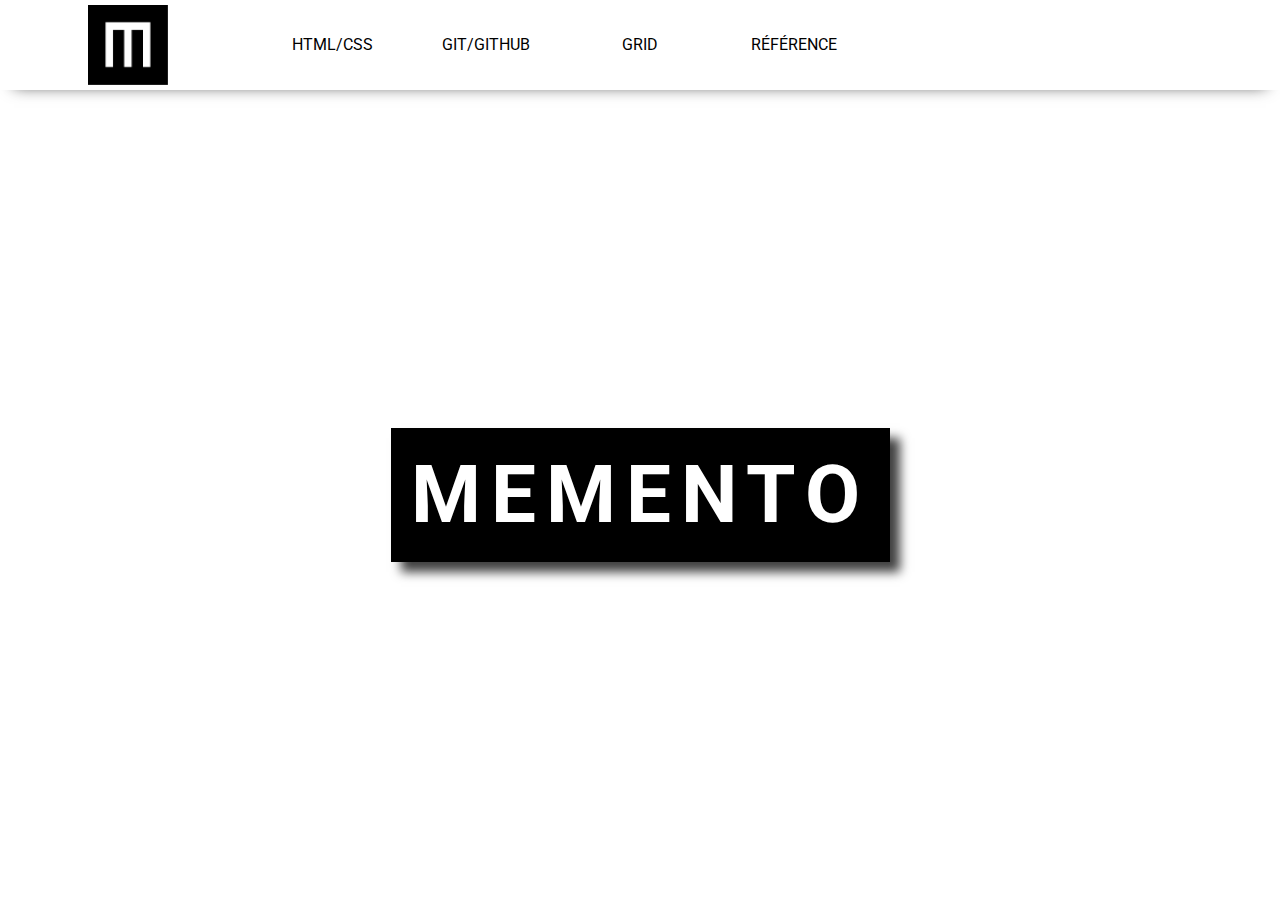
<file: index.html>
<!DOCTYPE html>
<html lang="fr">
<head>
    <meta charset="UTF-8">
    <meta name="viewport" content="width=device-width, initial-scale=1.0">
    <title>Memento La Manu</title>
    <link rel="stylesheet" href="assets/css/style.css">
    <link href="https://fonts.googleapis.com/css?family=Roboto:300,400,500,700&display=swap" rel="stylesheet">
    <link rel="shortcut icon" href="assets/img/favicon.png" type="image/png">
</head>
<body>
    <div id="header" class="flex">

        <div id="LogoMemento" class="flex">
            <a href="index.html"><figure></figure></a>
        </div>
    <div id="navigation" class="flex"> 
        <ul class="flex">
            <li><a href="html-css.html">Html/css</a></li>
            <li><a href="git.html">Git/Github</a></li>
            <li><a href="grid.html">Grid</a></li>
            <li><a href="ref.html">Référence</a></li>
        </ul>
    </div> 
</div>


    <div id="homepage" class="flex">
        <h1> Memento </h1>
    </div>

   
</body>
</html>
</file>
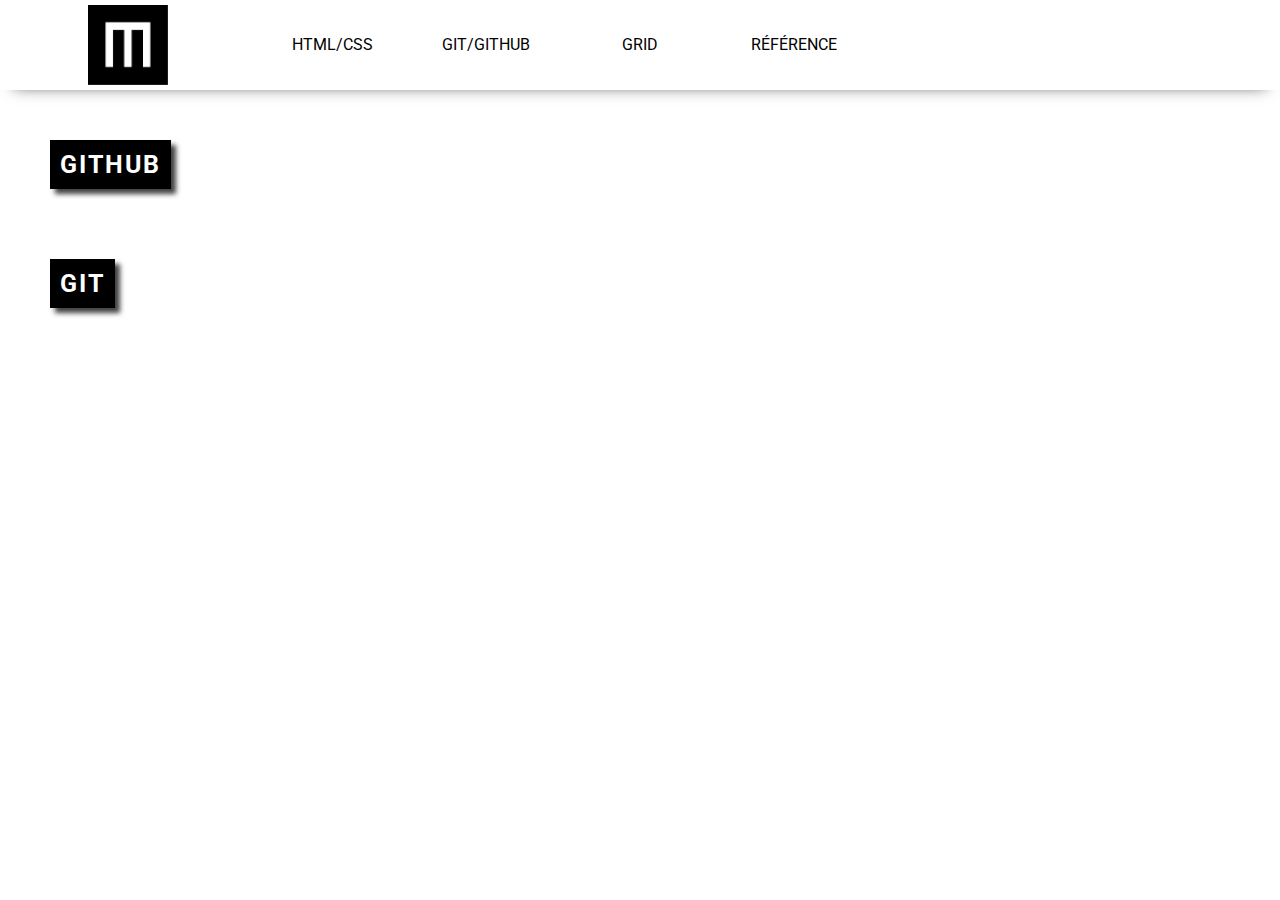
<file: git.html>
<!DOCTYPE html>
<html lang="fr">
<head>
    <meta charset="UTF-8">
    <meta name="viewport" content="width=device-width, initial-scale=1.0">
    <title>Memento La Manu</title>
    <link rel="stylesheet" href="assets/css/style.css">
    <link href="https://fonts.googleapis.com/css?family=Roboto:300,400,500,700&display=swap" rel="stylesheet">
    <link rel="shortcut icon" href="assets/img/favicon.png" type="image/png">
</head>
<body>
    <div id="header" class="flex">

        <div id="LogoMemento" class="flex">
            <a href="index.html"><figure></figure></a>
        </div>
    <div id="navigation" class="flex"> 
        <ul class="flex">
            <li><a href="html-css.html">Html/css</a></li>
            <li><a href="git.html">Git/Github</a></li>
            <li><a href="grid.html"> Grid </a></li>
            <li><a href="ref.html"> Référence</a></li>
        </ul>
    </div> 
</div>

<section id="explicationgitgithub">
    <div  class=" github margin">
        <h2>GitHub</h2>
        <p></p>
    </div>
    <div class="git margin">
        <h2>Git</h2>
        <p></p>
    </div>
</section>






   
   
</body>
</html>
</file>
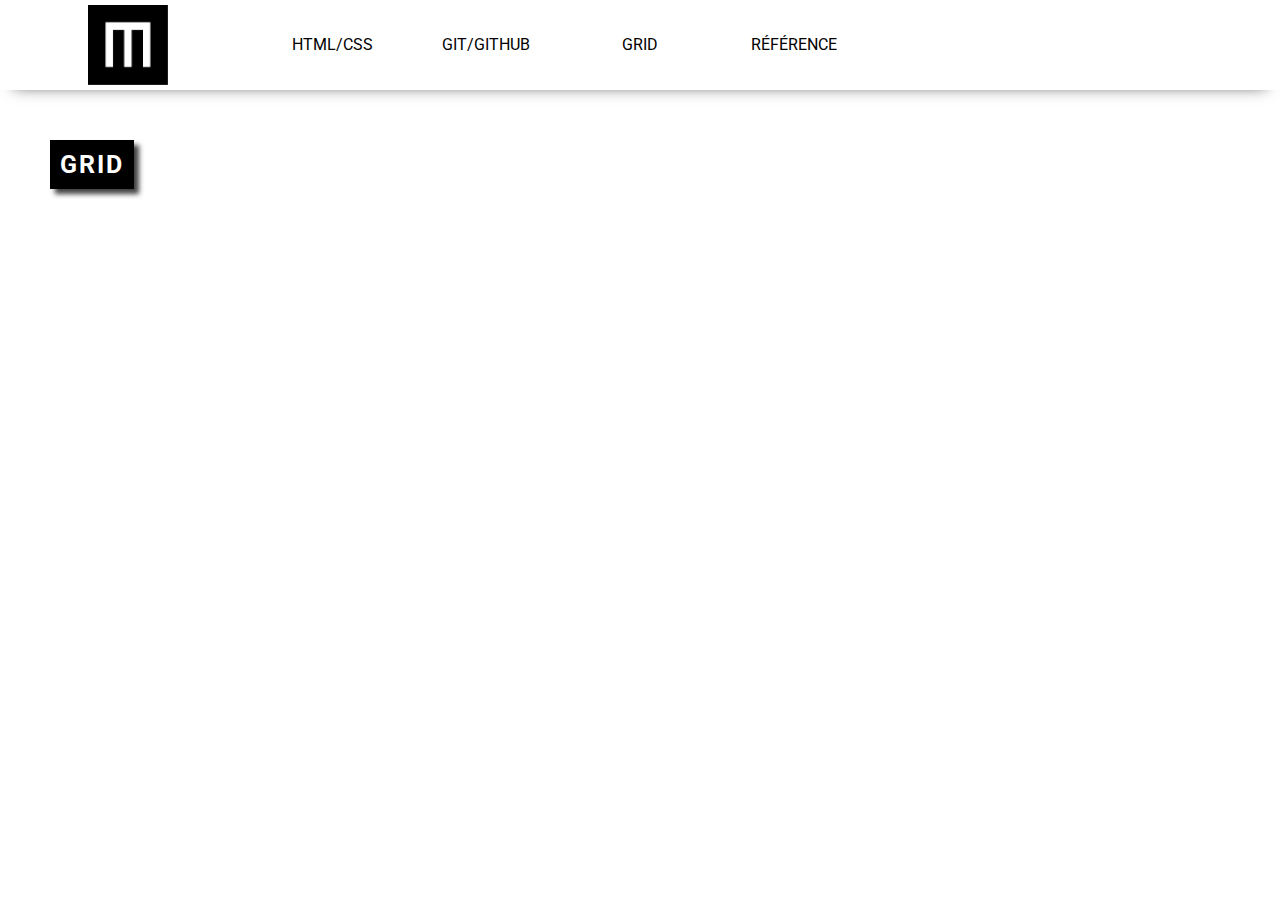
<file: grid.html>
<!DOCTYPE html>
<html lang="fr">
<head>
    <meta charset="UTF-8">
    <meta name="viewport" content="width=device-width, initial-scale=1.0">
    <title>Memento La Manu</title>
    <link rel="stylesheet" href="assets/css/style.css">
    <link href="https://fonts.googleapis.com/css?family=Roboto:300,400,500,700&display=swap" rel="stylesheet">
    <link rel="shortcut icon" href="assets/img/favicon.png" type="image/png">
</head>
<body>
    <div id="header" class="flex">

        <div id="LogoMemento" class="flex">
            <a href="index.html"><figure></figure></a>
        </div>
    <div id="navigation" class="flex"> 
        <ul class="flex">
            <li><a href="html-css.html">Html/css</a></li>
            <li><a href="git.html">Git/Github</a></li>
            <li><a href="grid.html"> Grid </a></li>
            <li><a href="ref.html"> Référence</a></li>
        </ul>
    </div> 
</div>



<section id="explicationgrid">
    <div class="grid margin ">
        <h2>Grid</h2>
        <p></p>
    </div>
   
</section>


   
</body>
</html>
</file>
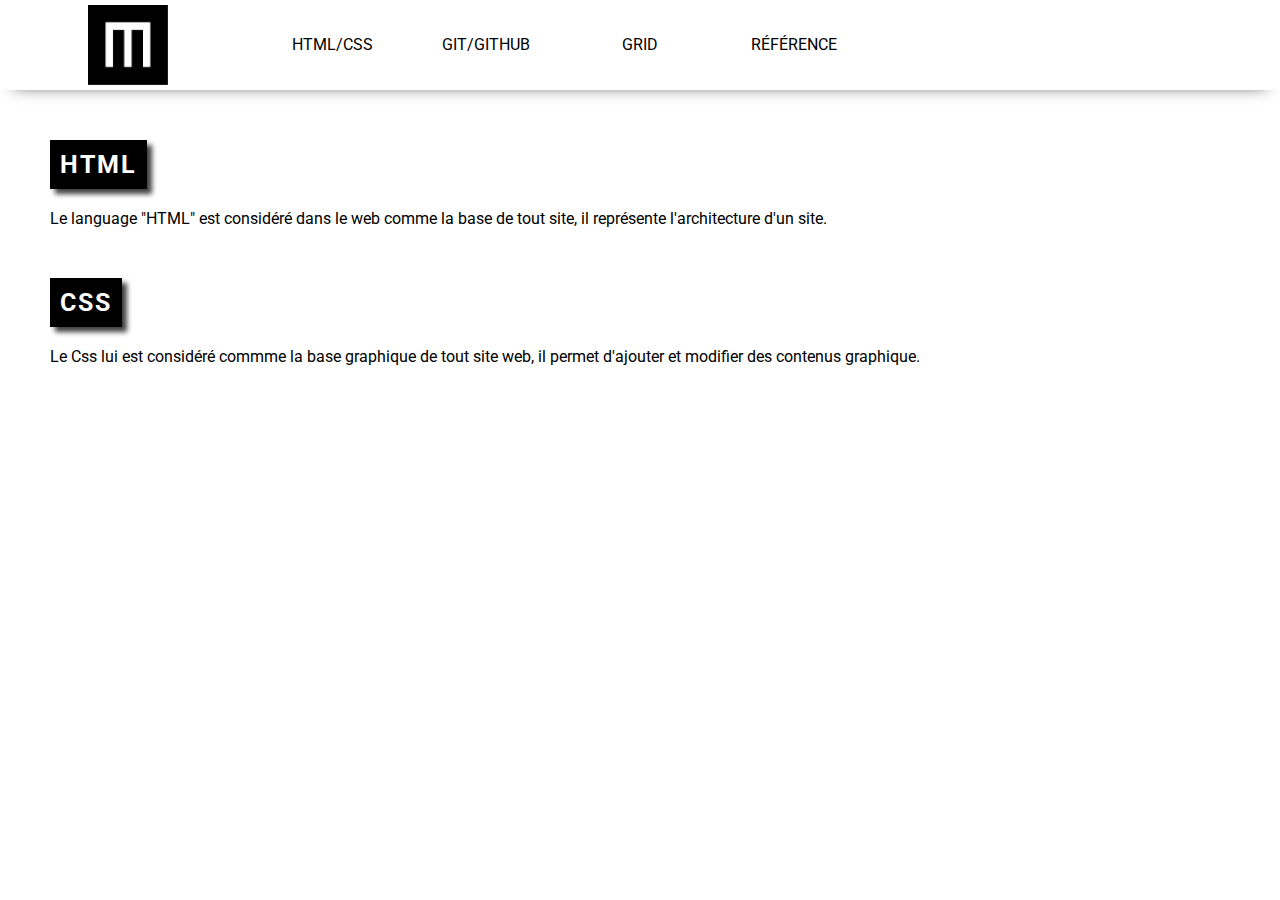
<file: html-css.html>
<!DOCTYPE html>
<html lang="fr">

<head>
    <meta charset="UTF-8">
    <meta name="viewport" content="width=device-width, initial-scale=1.0">
    <title>Memento La Manu</title>
    <link rel="stylesheet" href="assets/css/style.css">
    <link href="https://fonts.googleapis.com/css?family=Roboto:300,400,500,700&display=swap" rel="stylesheet">
    <link rel="shortcut icon" href="assets/img/favicon.png" type="image/png">
</head>

<body>
    <div id="header" class="flex">

        <div id="LogoMemento" class="flex">
            <a href="index.html">
                <figure></figure>
            </a>
        </div>
        <div id="navigation" class="flex">
            <ul class="flex">
                <li><a href="html-css.html">HTML/CSS</a></li>
                <li><a href="git.html">Git/Github</a></li>
                <li><a href="grid.html"> Grid </a></li>
                <li><a href="ref.html"> Référence</a></li>
            </ul>
        </div>
    </div>


    <section id="explicationhtmlcss">
        <div class=" html margin">
            <h2> HTML</h2>
            <p>Le language "HTML" est considéré dans le web comme la base de tout site, il représente l'architecture
                d'un site.</p>
        </div>
        <div  class=" css margin">
            <h2>CSS</h2>
            <p>Le Css lui est considéré commme la base graphique de tout site web, il permet d'ajouter et modifier des
                contenus graphique. </p>
        </div>
    </section>

</body>

</html>
</file>
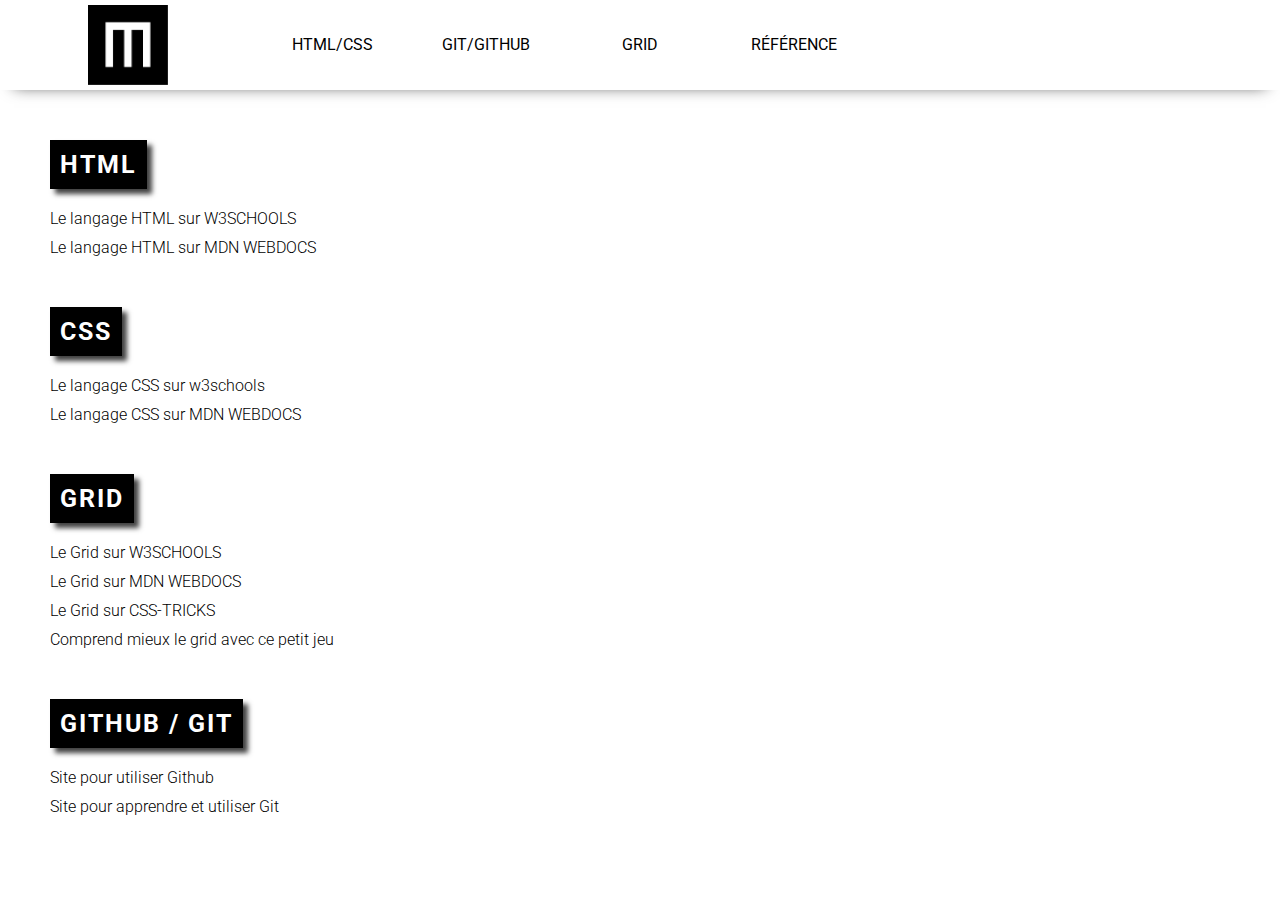
<file: ref.html>
<!DOCTYPE html>
<html lang="fr">
<head>
    <meta charset="UTF-8">
    <meta name="viewport" content="width=device-width, initial-scale=1.0">
    <title>Memento La Manu</title>
    <link rel="stylesheet" href="assets/css/style.css">
    <link href="https://fonts.googleapis.com/css?family=Roboto:300,400,500,700&display=swap" rel="stylesheet">
    <link rel="shortcut icon" href="assets/img/favicon.png" type="image/png">
</head>
<body>
    <div id="header" class="flex">

        <div id="LogoMemento" class="flex">
            <a href="index.html"><figure></figure></a>
        </div>
    <div id="navigation" class="flex"> 
        <ul class="flex">
            <li><a href="html-css.html">Html/css</a></li>
            <li><a href="git.html">Git/Github</a></li>
            <li><a href="grid.html"> Grid </a></li>
            <li><a href="ref.html"> Référence</a></li>
        </ul>
    </div> 
</div>

<section id="annexe">
    <div  class=" html margin">
        <h2> HTML</h2>
        <a href="https://www.w3schools.com/html/" target="_blank">Le langage HTML sur W3SCHOOLS</a>
        <a href="https://developer.mozilla.org/fr/docs/Web/HTML" target="_blank">Le langage HTML sur MDN WEBDOCS</a>
    </div>
    <div  class=" css margin">
        <h2>CSS</h2>
        <a href="https://www.w3schools.com/css/" target="_blank">Le langage CSS sur w3schools</a>
        <a href="https://developer.mozilla.org/fr/docs/Web/CSS" target="_blank">Le langage CSS sur MDN WEBDOCS</a>
    </div>
    <div class=" grid margin">
        <h2> grid</h2>
        <a href="https://www.w3schools.com/css/css_grid.asp" target="_blank">Le Grid sur W3SCHOOLS</a>
        <a href="https://developer.mozilla.org/fr/docs/Web/CSS/CSS_Grid_Layout" target="_blank">Le Grid sur MDN WEBDOCS</a>
        <a href="https://css-tricks.com/snippets/css/complete-guide-grid/ " target="_blank">Le Grid sur CSS-TRICKS</a>

        <a href="https://cssgridgarden.com/#fr" target="_blank">Comprend mieux le grid avec ce petit jeu </a>
    </div>
    <div class=" github margin">
        <h2>github / git</h2>
        <a href="https://github.com/" target="_blank"> Site pour utiliser Github</a>
        <a href="https://git-scm.com/" target="_blank"> Site pour apprendre et utiliser Git</a>
    </div>
</section>
   
</body>
</html>
</file>
<file: assets/css/style.css>
html,
body {
    border: 0 solid transparent;
    font-family: 'Roboto', sans-serif;
    font-size: 16px;
    margin: 0;
    padding: 0;
    width: 100%;
    min-height: 100vh;
    display: block;
    position: relative;
    
}

div,
header,
nav,
article,
section,
aside,
footer,
h1,
h2,
h3,
h4,
h5,
h6,
p,
a,
ul,
li,
figure,
figcaption,
class,
img {
    margin: 0;
    padding: 0;
}

::selection {
    background-color: black;
    color: white;
}
.flex {
    display: flex;
    flex-wrap: wrap;
}
.center {
    width: 80%;
    margin: 0 auto;
}
.margin {

    margin-top: 50px;
    margin-left: 50px;

}

h1 {
    font-size:80px;
    padding: 20px;
    letter-spacing: 10px;
    text-transform: uppercase;
    background-color: black ;
    color: white;
    box-shadow: 10px 10px 10px 0px rgba(0,0,0,0.75);
}
h2 {
    font-size: 25px;
}

#explicationhtmlcss h2, #explicationgitgithub h2, #explicationgrid h2, #annexe h2 {

    
    display: inline-block;
    color: white;
    text-transform: uppercase;
    letter-spacing: 2px;
    background-color: black ;
    margin-bottom: 20px;
    padding: 10px;
    box-shadow: 5px 5px 5px 0px rgba(0,0,0,0.75);

}

p {
    font-size: 16px;
}




div#header {
    width: 100%;
    height: auto;
    position: static;
    background-color: white;
    box-shadow: 0px 10px 15px -14px rgba(0, 0, 0, 0.75);
}
#header #LogoMemento {
    width: 20%;
    justify-content: center;
    align-content: center;
    
}
#header #LogoMemento a figure {
    background-size: contain;
    background-image: url(../img/Logo_Memento.png);
    width: 80px;
    height: 80px;
    transition: all 0.5s;
}
#header #LogoMemento a figure:hover {
    background-size: contain;
    background-image: url(../img/Logo_Memento_hover.png);
    width: 80px;
    height: 80px;
    transition: all 0.5s;
}
#header #navigation {
    width: 80%;
}

#header #navigation ul {
    width: 100%;
    height: 10vh;
    flex-direction: row;
    
}
#header #navigation ul li {
    list-style: none;
    width: 15%;
  
}
#header #navigation ul li a  {
    display: block;
    text-align:center;
    line-height: 10vh;
    color: black;
    text-decoration: none;
    transition: all 0.5s;
    text-transform: uppercase;
}
#header #navigation ul li a:hover  {
    transition: all 0.5s;
    letter-spacing: 2px;
    background-color: black;
    color: white;
    font-weight: 600;
    

}

div#homepage {
    width: 100%;
    height:90vh;
    justify-content: center;
    align-items: center;
}

#annexe a {
    display: block;
    color: black;
    margin-bottom: 10px;
    text-decoration: none ;
    font-weight: 300;
}
#annexe a:hover {
  
    text-decoration: underline    ;
}
</file>
